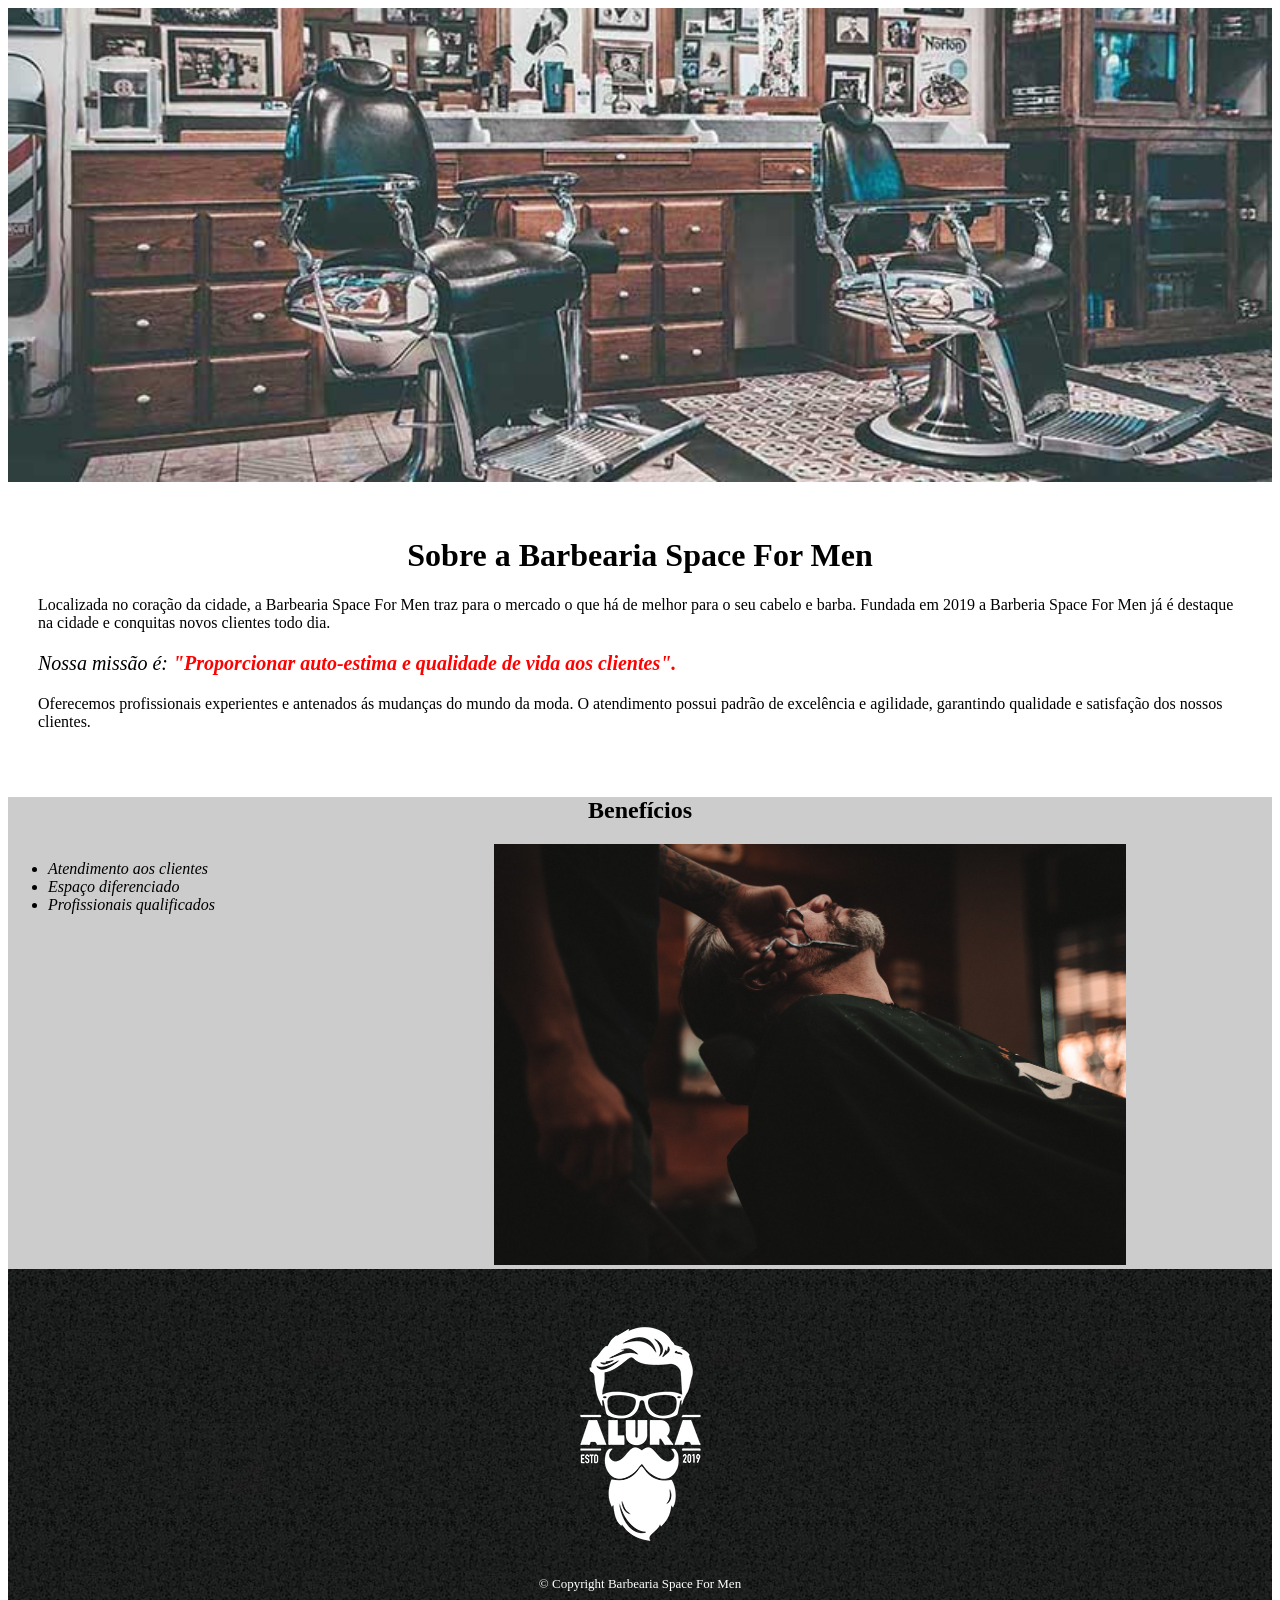
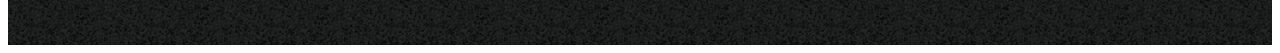
<file: index.html>
<!DOCTYPE html>
<html lang="pt-br">

<head>
    <meta charset="UTF-8">
    <meta name="viewport" content="width=device-width, initial-scale=1.0">
    <title>Barbearia Space For Men</title>
    <link rel="stylesheet" href="style.css">
</head>

<body>

    <img src="./img/banner.jpg" alt="banner" class="banner">

        <div class="principal">
    
            <header>
                <h1 class="titulos-centralizado">
                    Sobre a Barbearia Space For Men
                </h1>
            </header>

    <main>
            <p>Localizada no coração da cidade, a Barbearia Space For Men traz para o mercado o que há de melhor para o seu
                cabelo e barba.
                Fundada em 2019 a Barberia Space For Men já é destaque na cidade e conquitas novos clientes todo dia.
            </p>
            <p class="missao">
                <em>
                    Nossa missão é: <strong> "Proporcionar auto-estima e qualidade de vida aos clientes".</strong> 
                </em>
            </p>
            <p>
                Oferecemos profissionais experientes e antenados ás mudanças do mundo da moda. O atendimento possui padrão
                de excelência e agilidade, garantindo qualidade e satisfação dos nossos clientes.
            </p>

        </div>
        <div class="beneficios">

            <h2 class="titulos-centralizado"> 
                Benefícios
            </h2>

            <ul>
                <li class="itens">
                    Atendimento aos clientes
                </li>
                <li class="itens">
                    Espaço diferenciado
                </li>
                <li class="itens">
                    Profissionais qualificados
                </li>
            </ul>

            <img src="./img/beneficios.jpg" alt="Benefícios" class="imagembeneficios">

        </div>
    </main>

    <footer>

        <img src="img/logo-branco.png" alt="logo-branco">
        <p class="copy">
            &copy;
            Copyright Barbearia Space For Men
        </p>
        
    </footer>

</body>

</html>
</file>
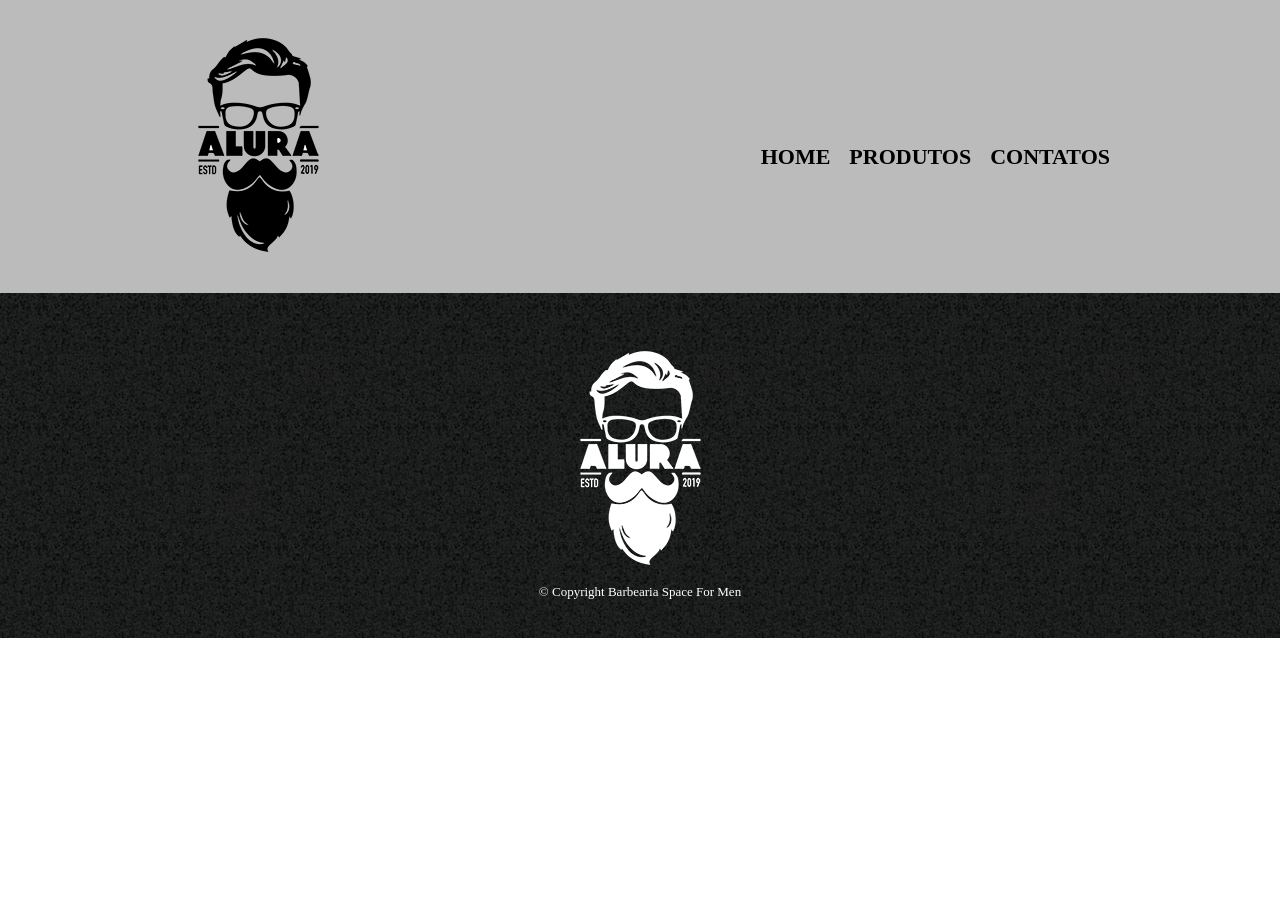
<file: contatos.html>
<!DOCTYPE html>
<html lang="pt-br">
<head>
    <meta charset="UTF-8">
    <meta name="viewport" content="width=device-width, initial-scale=1.0">
    <title>Contatos - Barbearia Space For Men</title>
    <link rel="stylesheet" href="reset.css">
    <link rel="stylesheet" href="contatos.css">
</head>
<body>
    
     <header>

        <div class="caixa">
            <h1>
                <img src="img/logo.png" alt="logo">
            </h1>

            <nav>
                <ul>
                    <li>
                        <a href="index.html">Home</a>
                    </li>
                    <li>
                        <a href="produtos.html">Produtos</a>
                    </li>
                    <li>
                        <a href="contatos.html">Contatos</a>
                    </li>
                </ul>
            </nav>
        </div>

    </header>

    <main></main>

    <footer>

        <img src="img/logo-branco.png" alt="logo-branco">
        <p class="copy">
            &copy;
            Copyright Barbearia Space For Men
        </p>
        
    </footer>

</body>
</html>
</file>
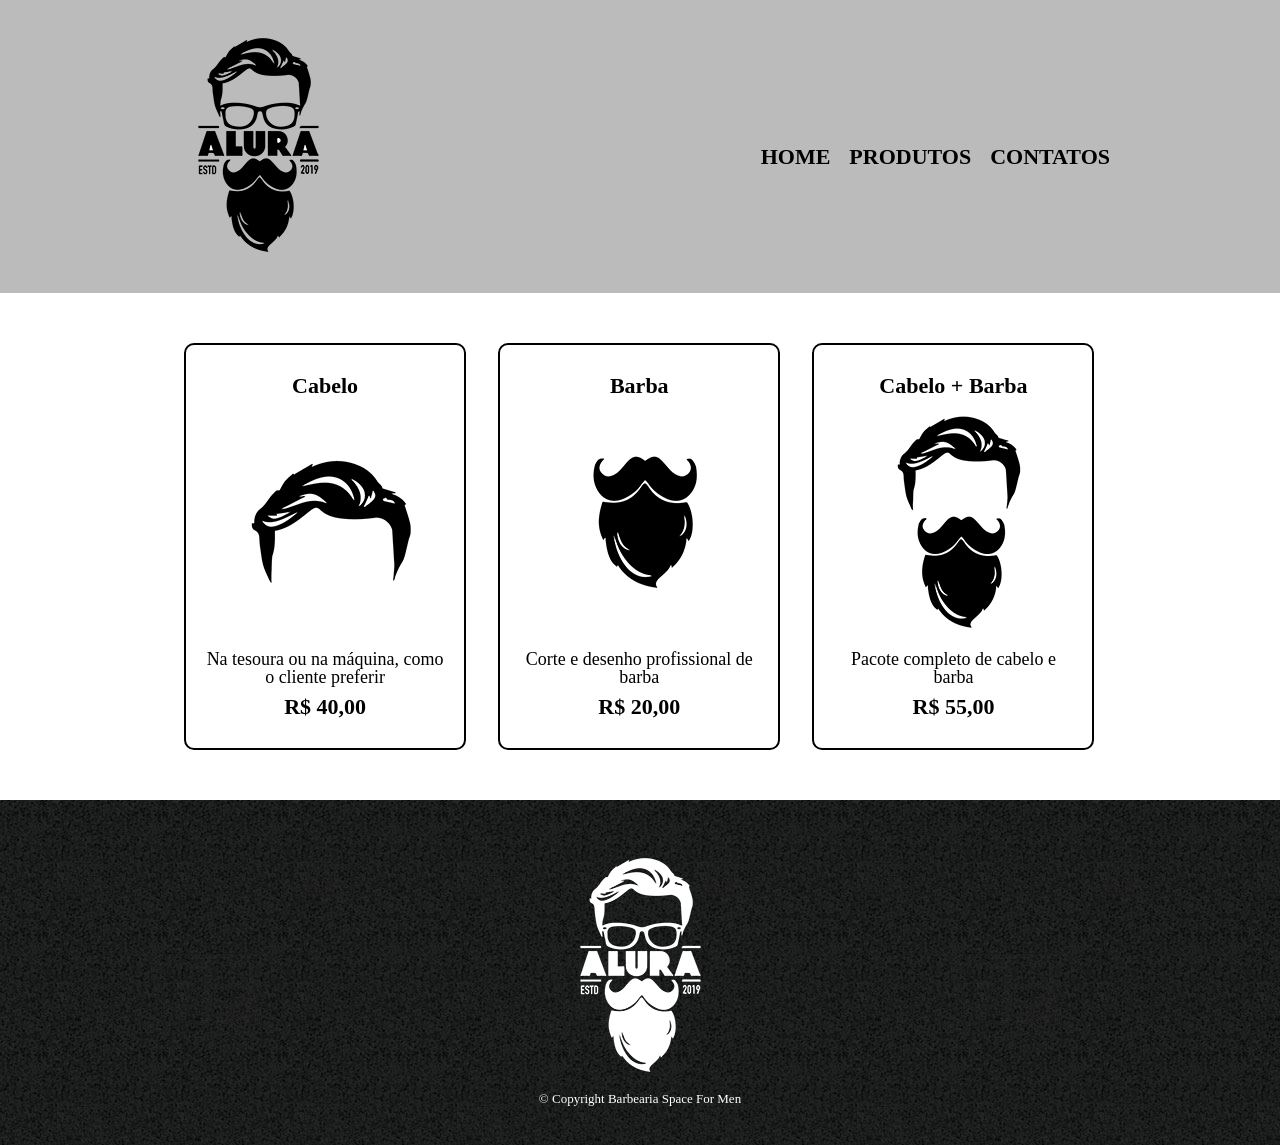
<file: produtos.html>
<!DOCTYPE html>
<html lang="pt-br">

<head>
    <meta charset="UTF-8">
    <meta name="viewport" content="width=device-width, initial-scale=1.0">
    <title>Produtos - Barbearia Space for Men</title>
    <link rel="stylesheet" href="reset.css">
    <link rel="stylesheet" href="produtos.css">
</head>

<body>

    <header>

        <div class="caixa">
            <h1>
                <img src="img/logo.png" alt="logo">
            </h1>

            <nav>
                <ul>
                    <li>
                        <a href="index.html">Home</a>
                    </li>
                    <li>
                        <a href="produtos.html">Produtos</a>
                    </li>
                    <li>
                        <a href="contatos.html">Contatos</a>
                    </li>
                </ul>
            </nav>
        </div>

    </header>

    <main>

        <ul class="produtos">
            <li>
                <h2>
                    Cabelo
                </h2>
                <img src="img/cabelo.jpg" alt="Cabelo">
                <p class="descricao">
                    Na tesoura ou na máquina, como o cliente preferir
                </p>
                <p class="preco">
                    R$ 40,00
                </p>
            </li>
            <li>
                <h2>
                    Barba
                </h2>
                <img src="img/barba.jpg" alt="Barba">
                <p class="descricao">
                    Corte e desenho profissional de barba
                </p>
                <p class="preco">
                    R$ 20,00
                </p>
            </li>
            <li>
                <h2>
                    Cabelo + Barba
                </h2>
                <img src="img/cabelo+barba.jpg" alt="Cabelo + Barba">
                <p class="descricao">
                    Pacote completo de cabelo e barba
                </p>
                <p class="preco">
                    R$ 55,00
                </p>
            </li>
        </ul>

    </main>

    <footer>

        <img src="img/logo-branco.png" alt="logo-branco">
        <p class="copy">
            &copy;
            Copyright Barbearia Space For Men
        </p>

    </footer>

</body>

</html>
</file>
<file: style.css>
.banner {
    width: 100%;
}

.principal{
    background-color: #ffffff;
    padding: 30px;
}

.titulos-centralizado {
    text-align: center;
}

.missao {
    font-size: 20px;
}

em strong {
    color: red;
}

.beneficios {
    background-color: #cccccc;
}

.itens {
    font-style: italic;
}

ul {
    display: inline-block;
   vertical-align: top;
   width: 20%;
   margin-right: 15%;
}

.imagembeneficios {
    width: 50%;
}

footer {
    text-align: center;
    background-image: url(img/bg.jpg);
    color: white;
    padding: 40px 0;
    font-size: 13px;
}
</file>
<file: contatos.css>
header {
    background-color: #bbbbbb;
    padding: 20px 0;
}

.caixa {
    width: 940px;
    margin: 0 auto;
    position: relative ;
}

nav{
    position: absolute;
    top:126px;
    right: 0px;
}

nav li{
    display: inline;
    margin: 0 0 0 15px;
}

nav a{
    text-transform: uppercase;
    color: #000000;
    font-weight: bold;
    font-size: 22px;
    text-decoration: none;
}

nav a:hover{
    color: #c78c19;
    text-decoration: underline;
}

footer {
    text-align: center;
    background-image: url(img/bg.jpg);
    color: white;
    padding: 40px 0;
    font-size: 13px;
}
</file>
<file: produtos.css>
header {
    background-color: #bbbbbb;
    padding: 20px 0;
}

.caixa {
    width: 940px;
    margin: 0 auto;
    position: relative ;
}

nav{
    position: absolute;
    top:126px;
    right: 0px;
}

nav li{
    display: inline;
    margin: 0 0 0 15px;
}

nav a{
    text-transform: uppercase;
    color: #000000;
    font-weight: bold;
    font-size: 22px;
    text-decoration: none;
}

nav a:hover{
    color: #c78c19;
    text-decoration: underline;
}

.produtos{
    width: 940px;
    margin: 0 auto;
    padding: 50px 0;
}

.produtos {
    width: 940px;
    margin: 0 auto;
    padding: 50px 0;
}

.produtos li {
    display: inline-block;
    text-align: center;
    width: 30%;
    vertical-align: top;
    margin: 0 1.5%;
    padding: 30px 20px;
    box-sizing: border-box;
    border: solid 2px black;
    border-radius: 10px;
    }

.produtos li:hover {
    border-color: #c78c19;
}

.produtos li:active {
    border-color: #088c19;
}

.produtos li:hover h2 {
    font-size: 34px;
}

.produtos h2 {
    font-size: 22px;
    font-weight: bold;
}

.descricao {
    font-size: 18px;
}

.preco {
    font-size: 22px;
    font-weight: bold;
    margin-top: 10px;
}

footer {
    text-align: center;
    background-image: url(img/bg.jpg);
    color: white;
    padding: 40px 0;
    font-size: 13px;
}
</file>
